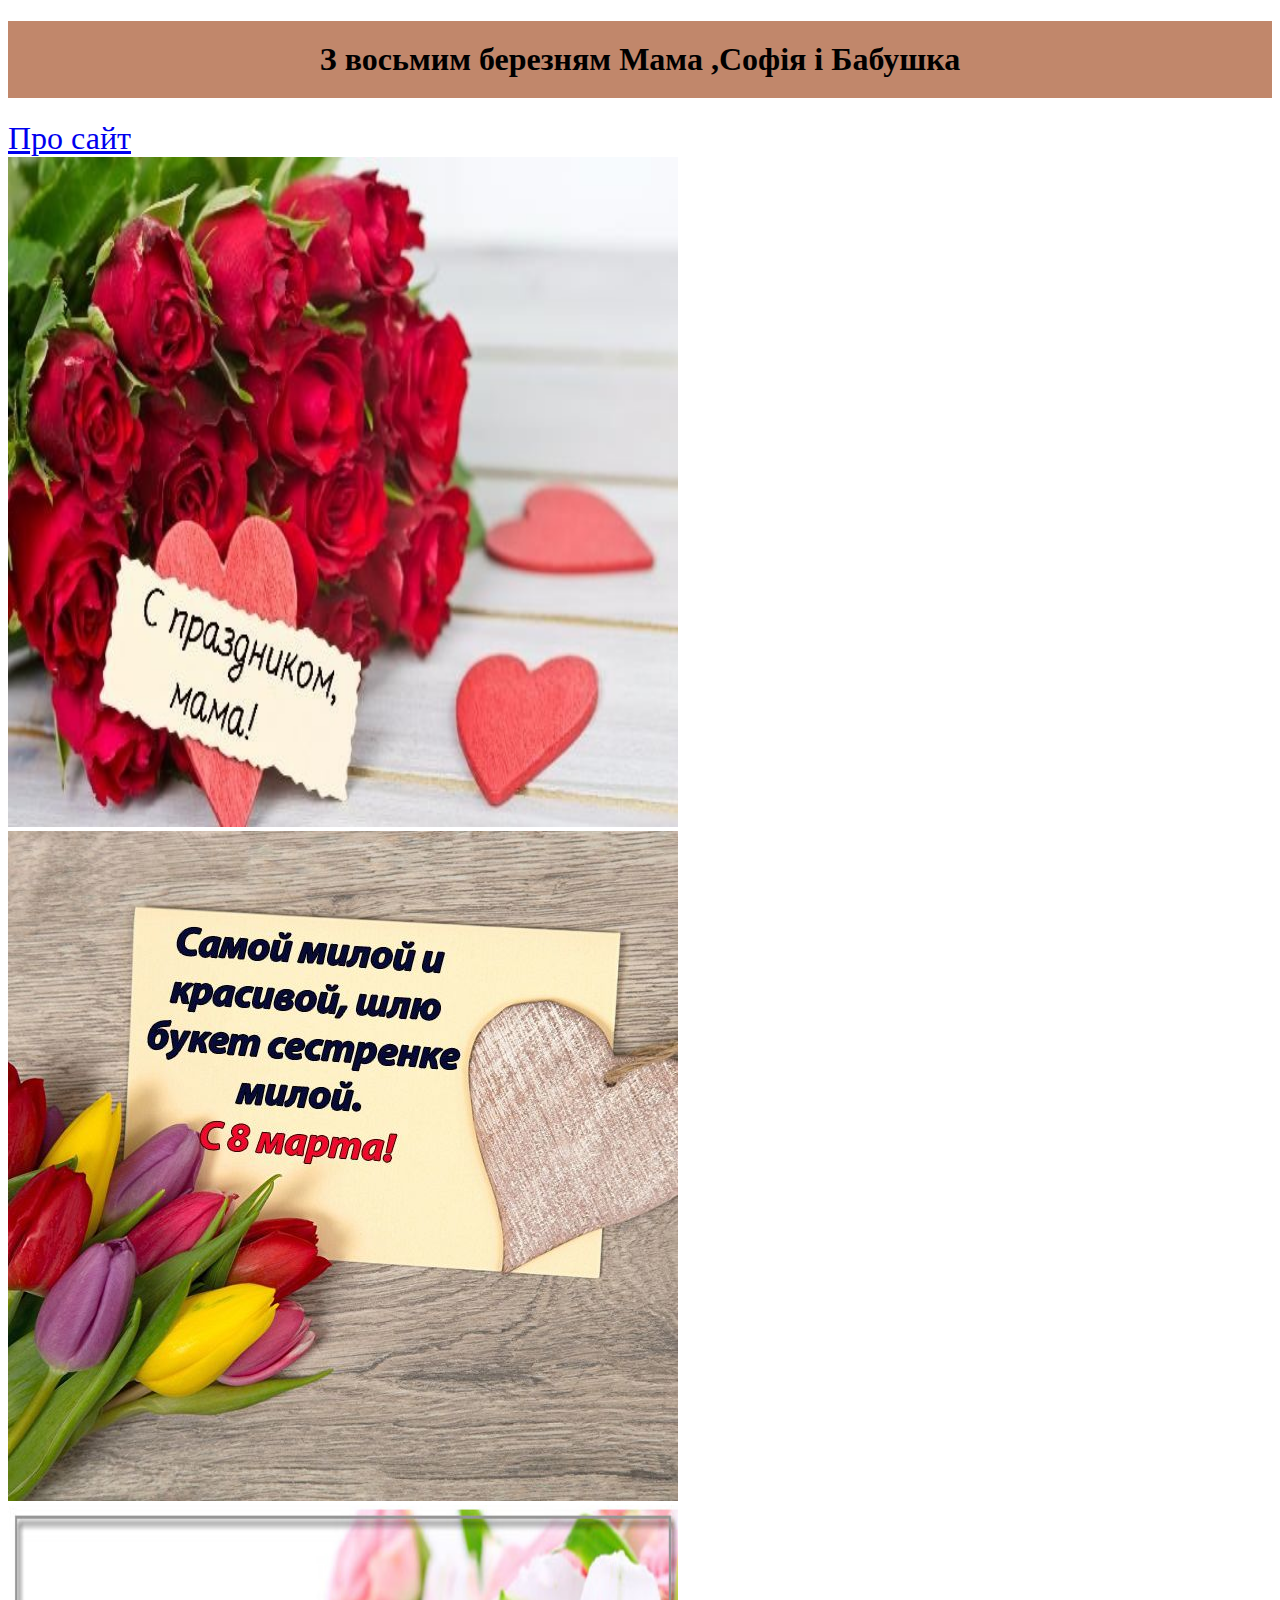
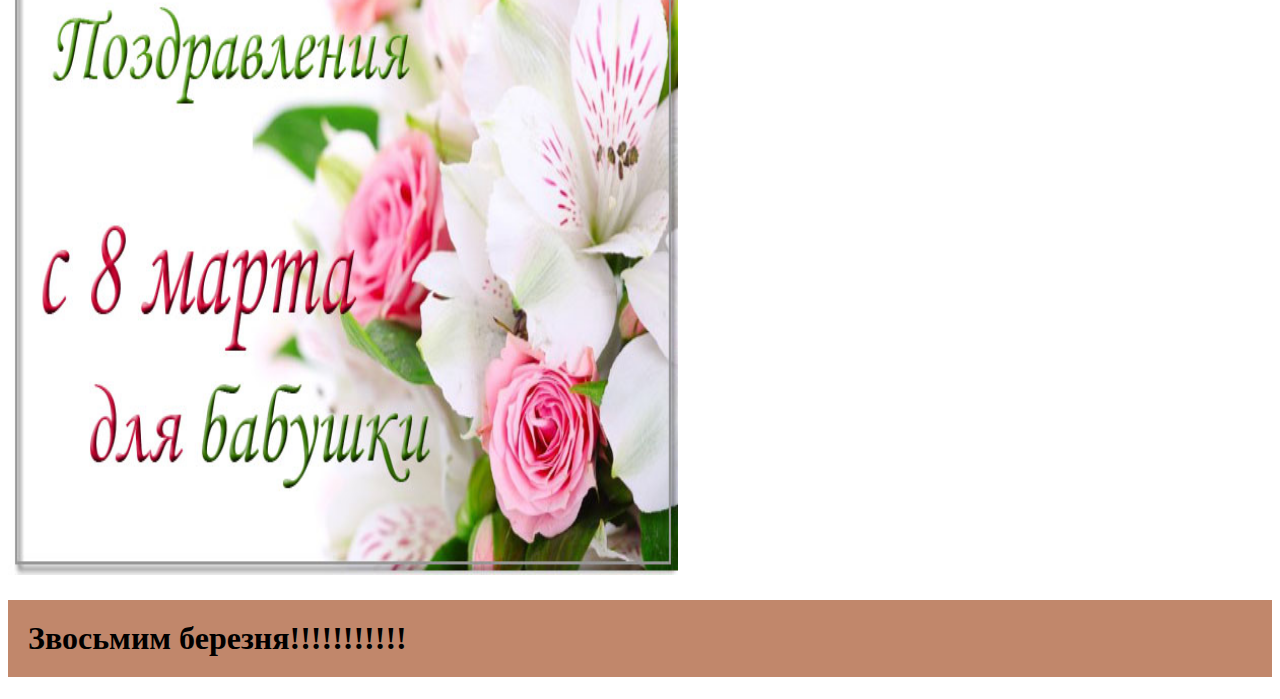
<file: index.html>
<!DOCTYPE html>
<html lang="en">
<head>
    <meta charset="UTF-8">
    <title>З восьмим березням</title>
    <link rel="stylesheet" href="style.css">
</head>
<body>
    <h1 align="center"> З восьмим березням Мама ,Софія і Бабушка</h1>
    <nav><a href="nav.html">Про сайт</a> </nav>
    <img src="24250078.jpg" id="1" width="670" height="670">
    <img src="6-14.jpg" id="2">
    <img src="Babychka.jpg" id="3" width="670" height="670">
    <h1>Звосьмим березня!!!!!!!!!!!</h1>
</body>
</html>
</file>
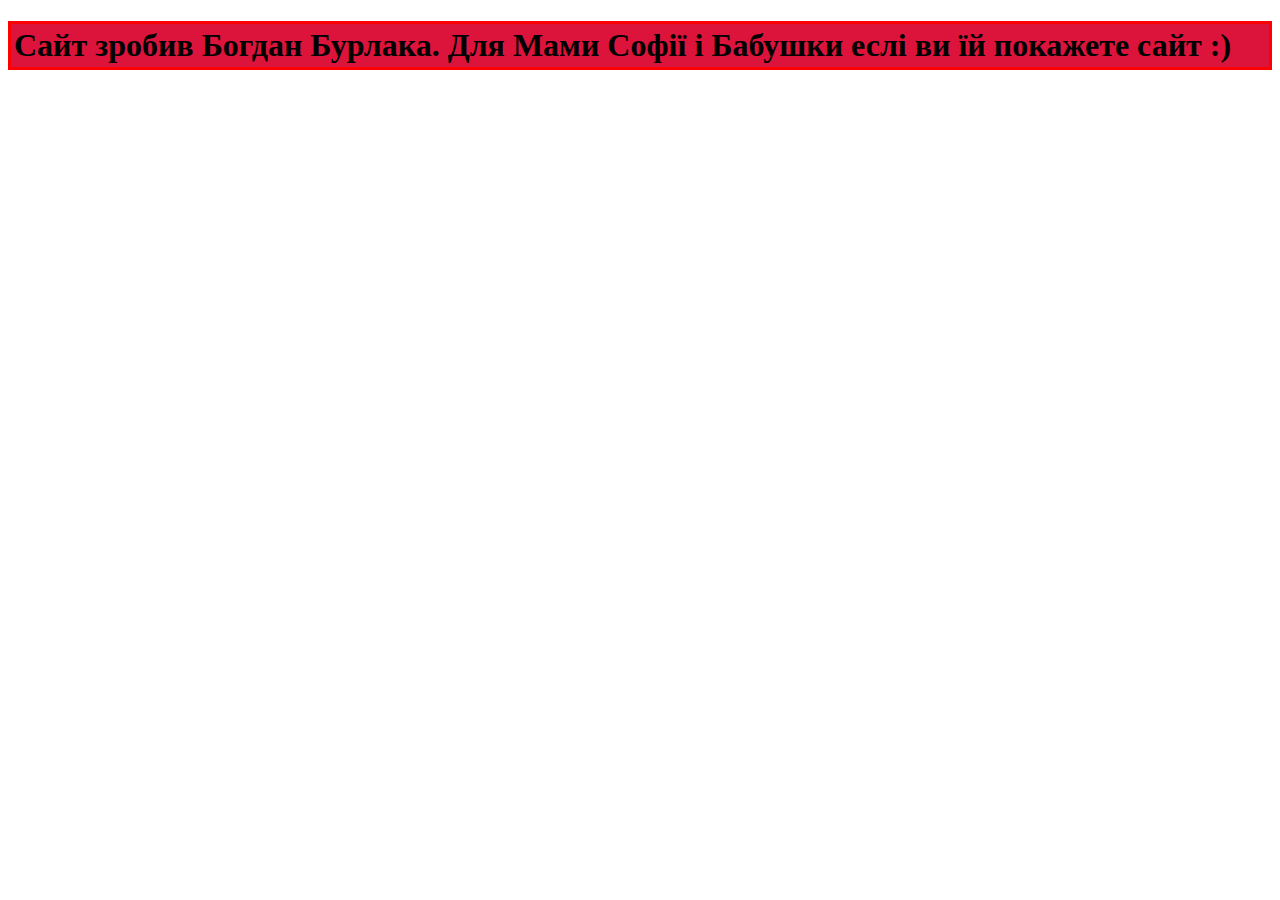
<file: nav.html>
<!DOCTYPE html>
<html lang="en">
<head>
    <meta charset="UTF-8">
    <title> Про сайт</title>
    <link rel="stylesheet" href="nav.css">
</head>
<body>
    <p>
        <h1>Сайт зробив Богдан Бурлака.
        Для Мами Софії і Бабушки еслі ви їй покажете сайт :)</h1>
    </p>
</body>
</html>
</file>
<file: style.css>
h1 {
    border: 15px;
    background-color: #C1876B;
    padding: 20px;
}
nav {
    font-size: 200%
}

1{
    width: auto;
    height: auto;
}
</file>
<file: nav.css>
h1 {
    border: 3px solid red;
    padding: 3px;
    background-color: crimson;
}
</file>
